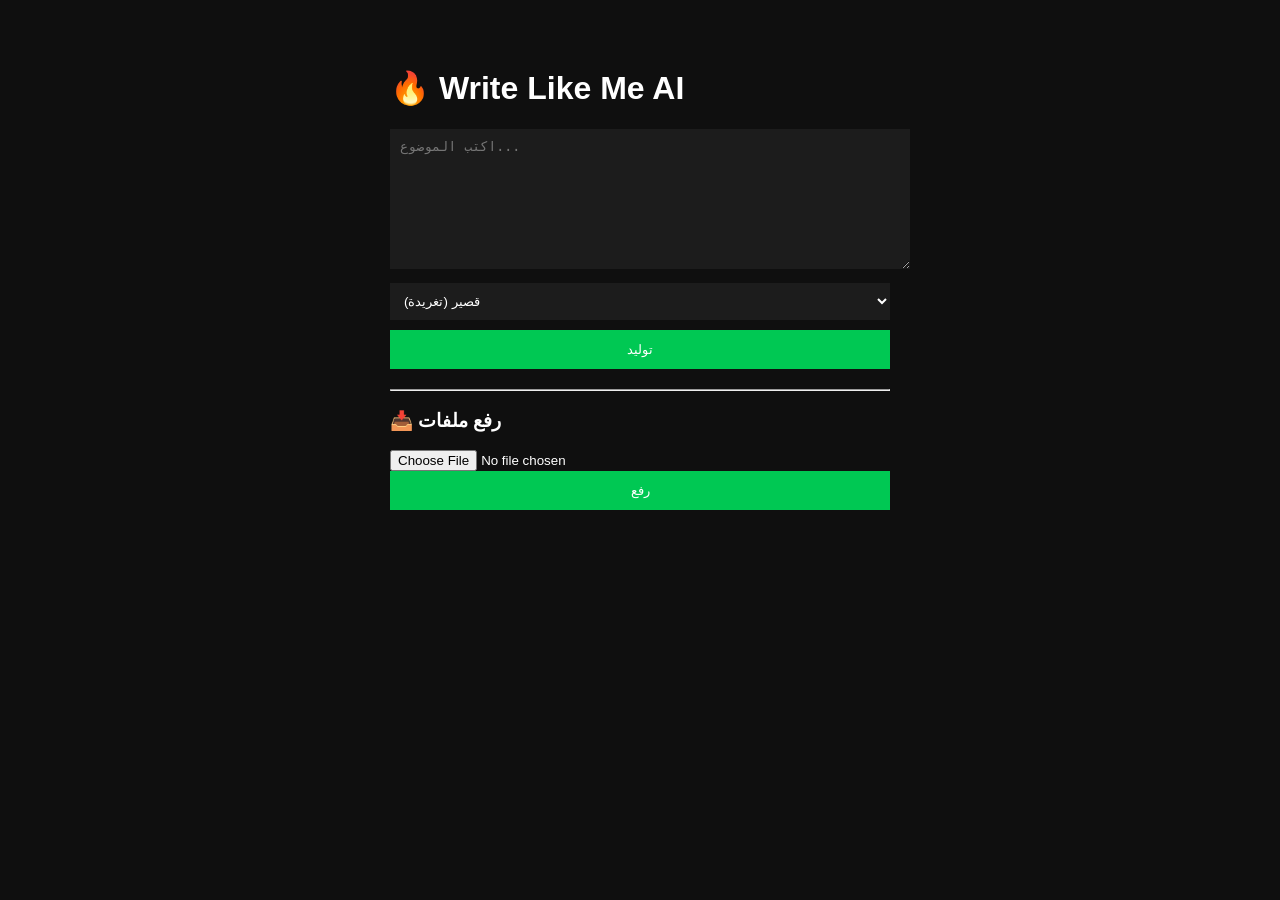
<file: templates/index.html>
<!DOCTYPE html>
<html lang="ar">
<head>
<meta charset="UTF-8">
<title>Write Like Me</title>
<link rel="stylesheet" href="/static/style.css">
</head>
<body>

<div class="container">

    <h1>🔥 Write Like Me AI</h1>

    <form id="form">
        <textarea id="topic" placeholder="اكتب الموضوع..."></textarea>

        <select id="length">
            <option value="short">قصير (تغريدة)</option>
            <option value="medium">متوسط (منشور)</option>
            <option value="long">طويل (مقال)</option>
        </select>

        <button type="submit">توليد</button>
    </form>

    <div id="result"></div>

    <hr>

    <h3>📥 رفع ملفات</h3>

    <form id="uploadForm">
        <input type="file" id="file" />
        <button type="submit">رفع</button>
    </form>

</div>

<script src="/static/app.js"></script>

</body>
</html>
</file>
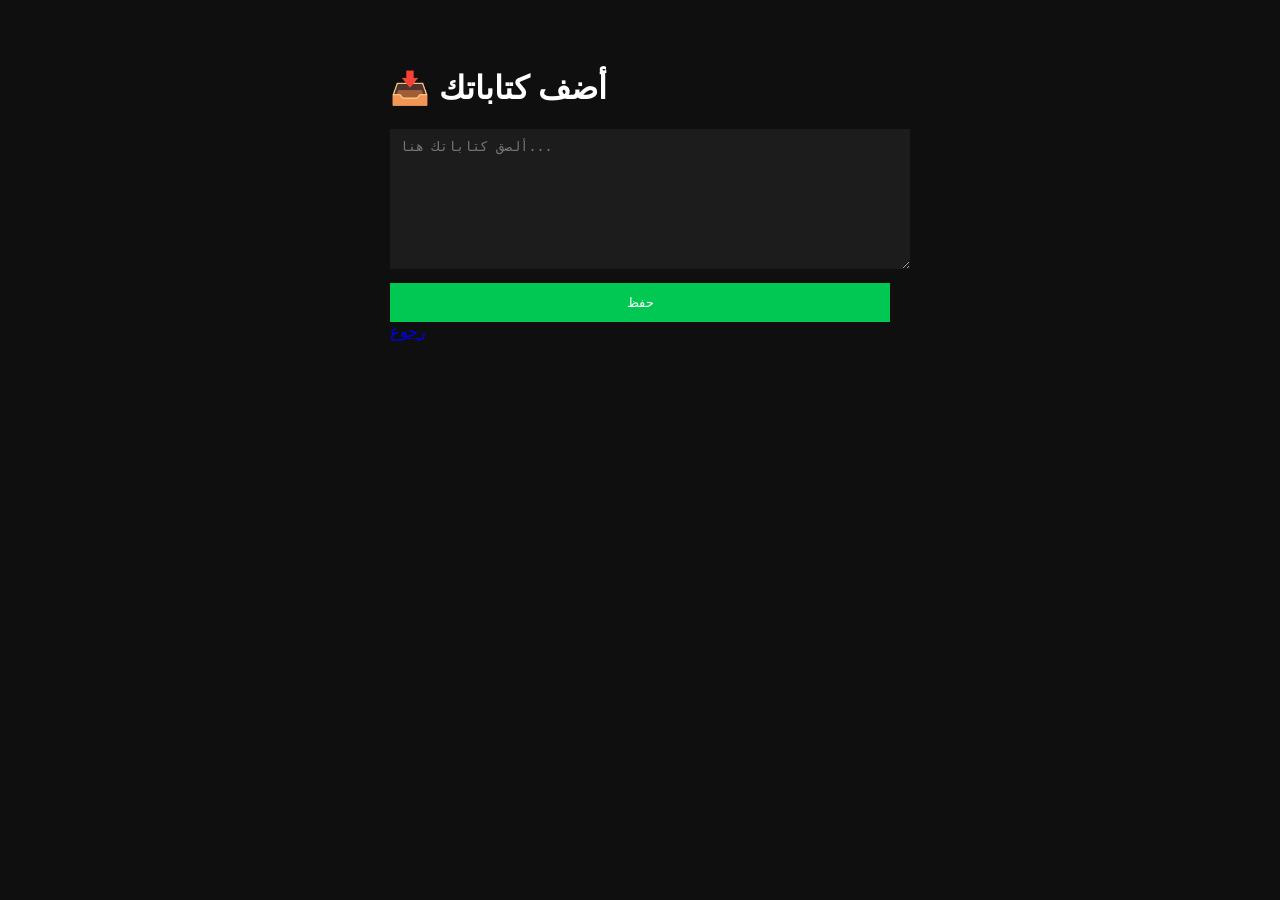
<file: templates/ingest.html>
<!DOCTYPE html>
<html lang="ar">
<head>
<meta charset="UTF-8">
<title>إضافة الأسلوب</title>
<link rel="stylesheet" href="/static/style.css">
</head>
<body>

<div class="container">
    <h1>📥 أضف كتاباتك</h1>

    <form method="post" action="/ingest">
        <textarea name="content" placeholder="ألصق كتاباتك هنا..."></textarea>
        <button type="submit">حفظ</button>
    </form>

    <a href="/">رجوع</a>
</div>

</body>
</html>
</file>
<file: static/style.css>
body {
    background: #0f0f0f;
    color: white;
    font-family: Arial;
    display: flex;
    justify-content: center;
}

.container {
    width: 500px;
    margin-top: 40px;
}

textarea {
    width: 100%;
    height: 120px;
    padding: 10px;
    background: #1c1c1c;
    color: white;
    border: none;
    margin-bottom: 10px;
}

select {
    width: 100%;
    padding: 10px;
    margin-bottom: 10px;
    background: #1c1c1c;
    color: white;
    border: none;
}

button {
    width: 100%;
    padding: 12px;
    background: #00c853;
    border: none;
    color: white;
}

#result {
    margin-top: 20px;
    white-space: pre-wrap;
}
</file>
